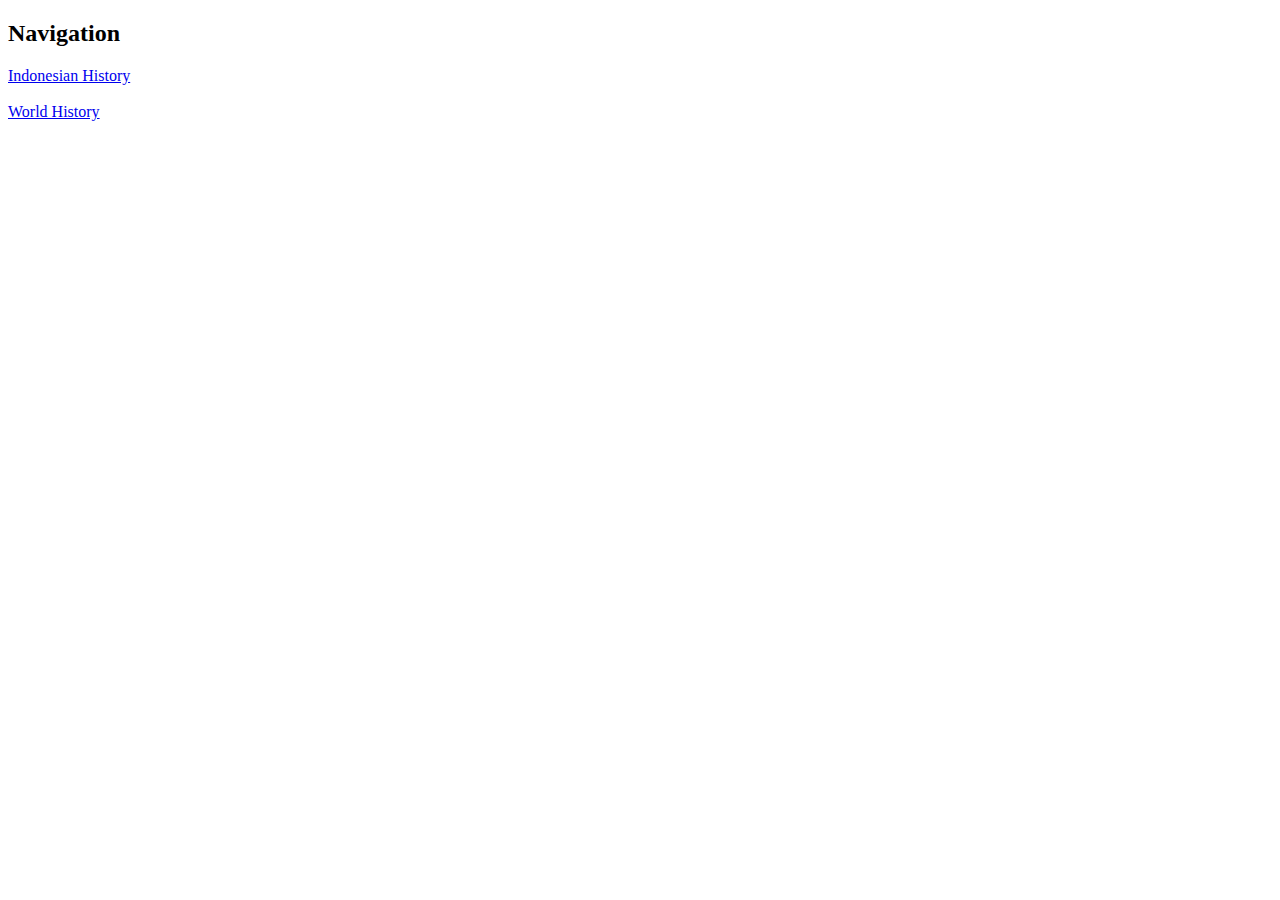
<file: history.html>
<!DOCTYPE html>
<html>
<head>
  <title>History By Rafli Jaskandi</title>
</head>

<div id="navigation">
  <h2>Navigation</h2>
  <a href="indonesian_history.html" target="_blank">Indonesian History</a>
  <br /><br />
  <a href="world_history.html" target="_blank">World History</a>
</html>
</file>
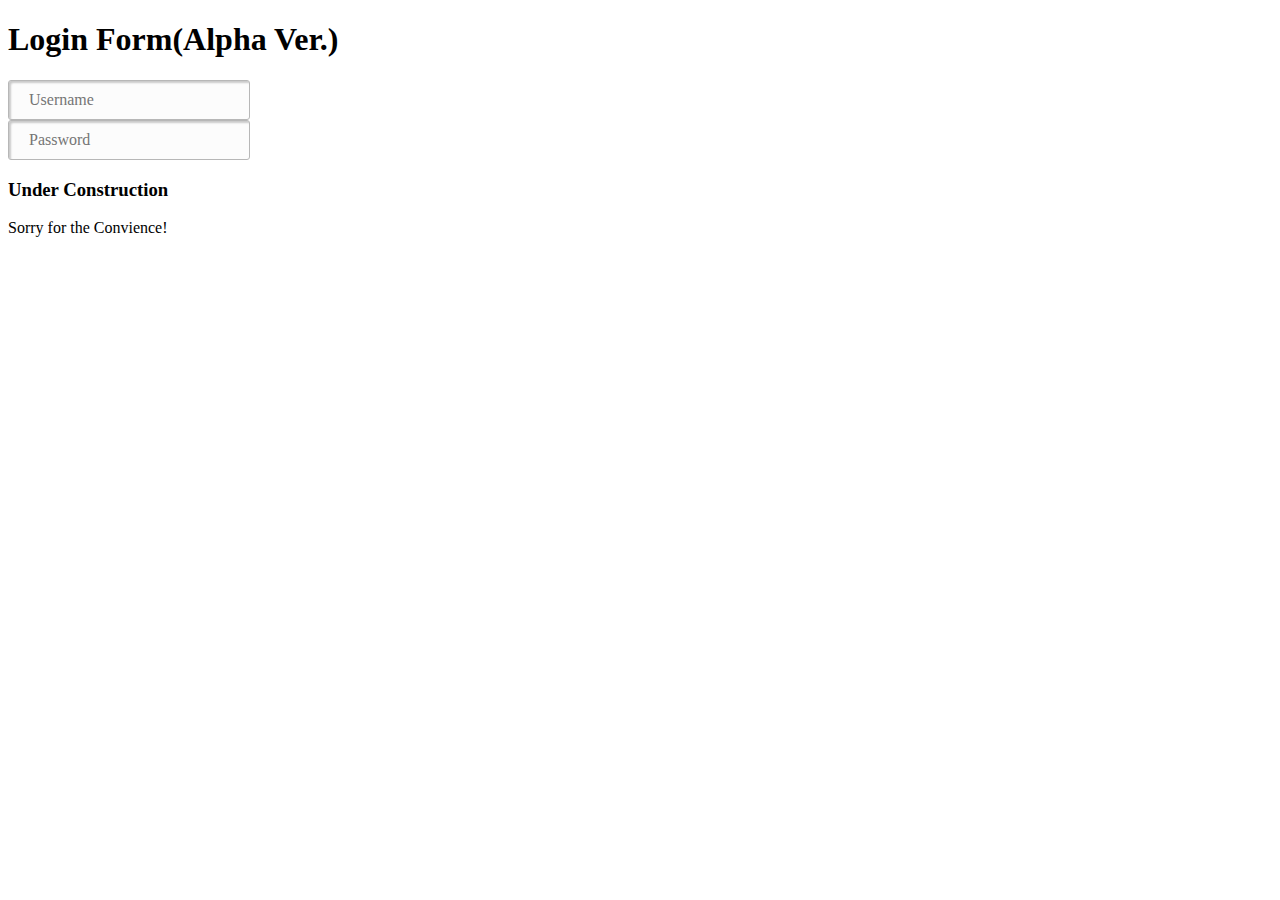
<file: login.html>
<!DOCTYPE html>

<head>
  <title>Login Portal</title>
  <link href="login.css" rel="stylesheet" type="text/css" />
</head>
<body>
  <div>
    <h1>Login Form(Alpha Ver.)</h1>
  </div>

  <div>
<input class="username" placeholder="Username" />
  </div>

  <div>
<input class="password" placeholder="Password" />
  </div>

  <div>
    <h3>Under Construction</h3>
    <p>Sorry for the Convience!</p>
  </div>
</body>
</file>
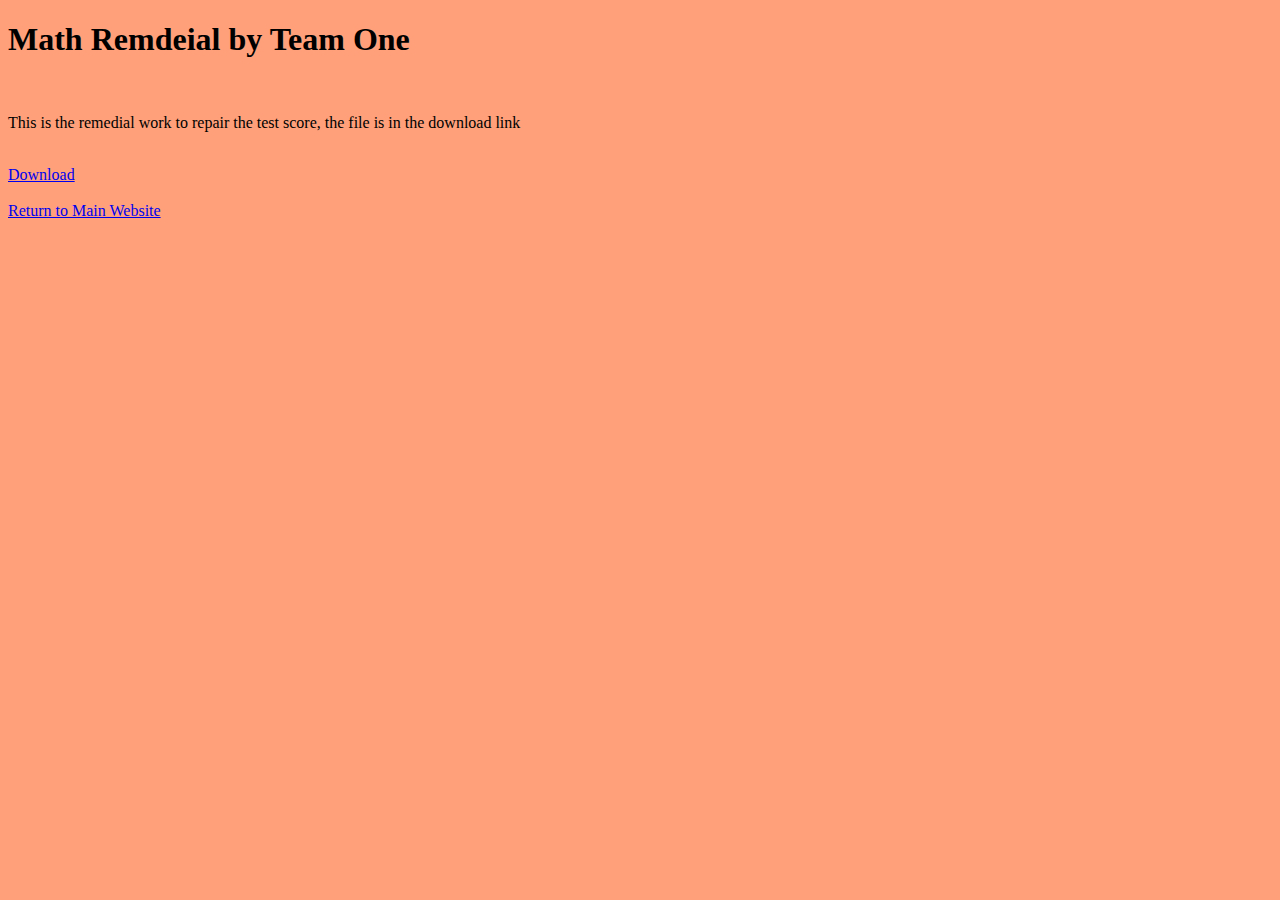
<file: math.html>
<!DOCTYPE html>
<html>

 <head>
   <link href="math.css" rel="stylesheet" type="text/css" />
    <title>Math Remedial by Team One</title>
  </head>

  <body class="content">
    <h1>Math Remdeial by Team One</h1>
    <br />
    <p>This is the remedial work to repair the test score, the file is in the download link</p><br />
    <a href="https://drive.google.com/file/d/1MvzRp5uIn4c3BVepa1_cQcZexz9gYKOl/view?usp=sharing">Download</a>
    <br /><br />
    <a href="index.html">Return to Main Website</a>
  
</html>
</file>
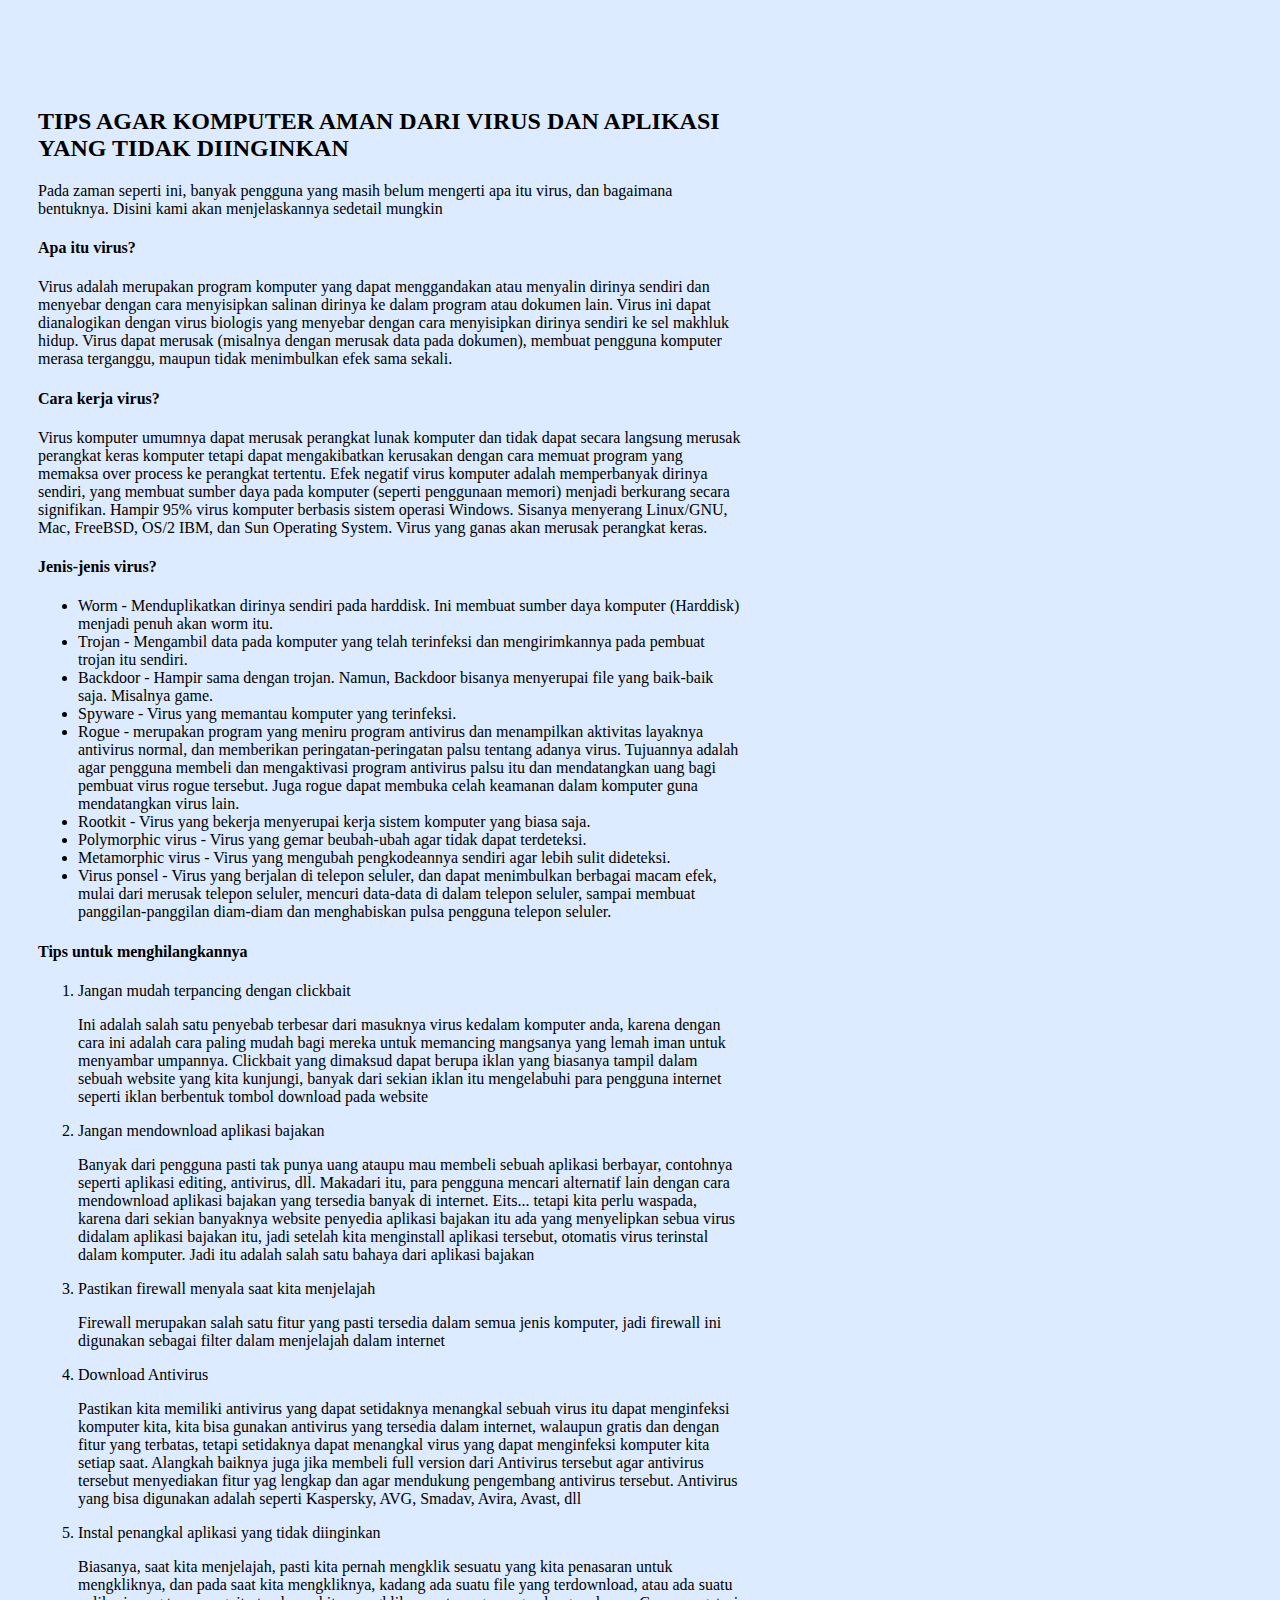
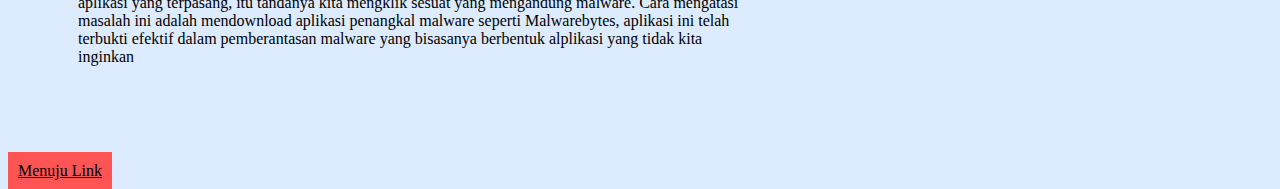
<file: shortener.html>
<!DOCTYPE html>
<html>
  <head>
    <title>URL Shortener</title>
    <link href="shortener.css" rel="stylesheet" type="text/css" />
  </head>
  <body class="background">

    <div class="article">

    <h2>TIPS AGAR KOMPUTER AMAN DARI VIRUS DAN APLIKASI YANG TIDAK DIINGINKAN</h2>
    <p>Pada zaman seperti ini, banyak pengguna yang masih belum mengerti apa itu virus, dan bagaimana bentuknya. Disini kami akan menjelaskannya sedetail mungkin</p>
    <h4>Apa itu virus?</h4>
    <p>Virus adalah merupakan program komputer yang dapat menggandakan atau menyalin dirinya sendiri dan menyebar dengan cara menyisipkan salinan dirinya ke dalam program atau dokumen lain. Virus ini dapat dianalogikan dengan virus biologis yang menyebar dengan cara menyisipkan dirinya sendiri ke sel makhluk hidup. Virus dapat merusak (misalnya dengan merusak data pada dokumen), membuat pengguna komputer merasa terganggu, maupun tidak menimbulkan efek sama sekali.</p>
    <h4>Cara kerja virus?</h4>
    <p>Virus komputer umumnya dapat merusak perangkat lunak komputer dan tidak dapat secara langsung merusak perangkat keras komputer tetapi dapat mengakibatkan kerusakan dengan cara memuat program yang memaksa over process ke perangkat tertentu. Efek negatif virus komputer adalah memperbanyak dirinya sendiri, yang membuat sumber daya pada komputer (seperti penggunaan memori) menjadi berkurang secara signifikan. Hampir 95% virus komputer berbasis sistem operasi Windows. Sisanya menyerang Linux/GNU, Mac, FreeBSD, OS/2 IBM, dan Sun Operating System. Virus yang ganas akan merusak perangkat keras.</p>
    <h4>Jenis-jenis virus?</h4>
      <ul>
        <li>Worm - Menduplikatkan dirinya sendiri pada harddisk. Ini membuat sumber daya komputer (Harddisk) menjadi penuh akan worm itu.</li>
        <li>Trojan - Mengambil data pada komputer yang telah terinfeksi dan mengirimkannya pada pembuat trojan itu sendiri.</li>
        <li>Backdoor - Hampir sama dengan trojan. Namun, Backdoor bisanya menyerupai file yang baik-baik saja. Misalnya game.</li>
        <li>Spyware - Virus yang memantau komputer yang terinfeksi.</li>
        <li>Rogue - merupakan program yang meniru program antivirus dan menampilkan aktivitas layaknya antivirus normal, dan memberikan peringatan-peringatan palsu tentang adanya virus. Tujuannya adalah agar pengguna membeli dan mengaktivasi program antivirus palsu itu dan mendatangkan uang bagi pembuat virus rogue tersebut. Juga rogue dapat membuka celah keamanan dalam komputer guna mendatangkan virus lain.</li>
        <li>Rootkit - Virus yang bekerja menyerupai kerja sistem komputer yang biasa saja.</li>
        <li>Polymorphic virus - Virus yang gemar beubah-ubah agar tidak dapat terdeteksi.</li>
        <li>Metamorphic virus - Virus yang mengubah pengkodeannya sendiri agar lebih sulit dideteksi.</li>
        <li>Virus ponsel - Virus yang berjalan di telepon seluler, dan dapat menimbulkan berbagai macam efek, mulai dari merusak telepon seluler, mencuri data-data di dalam telepon seluler, sampai membuat panggilan-panggilan diam-diam dan menghabiskan pulsa pengguna telepon seluler.</li>
      </ul>
      <h4>Tips untuk menghilangkannya</h4>
      <ol>
        <li>Jangan mudah terpancing dengan clickbait</li>
        <p>Ini adalah salah satu penyebab terbesar dari masuknya virus kedalam komputer anda, karena dengan cara ini adalah cara paling mudah bagi mereka untuk memancing mangsanya yang lemah iman untuk menyambar umpannya. Clickbait yang dimaksud dapat berupa iklan yang biasanya tampil dalam sebuah website yang kita kunjungi, banyak dari sekian iklan itu mengelabuhi para pengguna internet seperti iklan berbentuk tombol download pada website</p>
        <li>Jangan mendownload aplikasi bajakan</li>
        <p>Banyak dari pengguna pasti tak punya uang ataupu mau membeli sebuah aplikasi berbayar, contohnya seperti aplikasi editing, antivirus, dll. Makadari itu, para pengguna mencari alternatif lain dengan cara mendownload aplikasi bajakan yang tersedia banyak di internet. Eits... tetapi kita perlu waspada, karena dari sekian banyaknya website penyedia aplikasi bajakan itu ada yang menyelipkan sebua virus didalam aplikasi bajakan itu, jadi setelah kita menginstall aplikasi tersebut, otomatis virus terinstal dalam komputer. Jadi itu adalah salah satu bahaya dari aplikasi bajakan</p>
        <li>Pastikan firewall menyala saat kita menjelajah</li>
        <p>Firewall merupakan salah satu fitur yang pasti tersedia dalam semua jenis komputer, jadi firewall ini digunakan sebagai filter dalam menjelajah dalam internet</p>
        <li>Download Antivirus</li>
        <p>Pastikan kita memiliki antivirus yang dapat setidaknya menangkal sebuah virus itu dapat menginfeksi komputer kita, kita bisa gunakan antivirus yang tersedia dalam internet, walaupun gratis dan dengan fitur yang terbatas, tetapi setidaknya dapat menangkal virus yang dapat menginfeksi komputer kita setiap saat. Alangkah baiknya juga jika membeli full version dari Antivirus tersebut agar antivirus tersebut menyediakan fitur yag lengkap dan agar mendukung pengembang antivirus tersebut. Antivirus yang bisa digunakan adalah seperti Kaspersky, AVG, Smadav, Avira, Avast, dll</p>
        <li>Instal penangkal aplikasi yang tidak diinginkan</li>
        <p>Biasanya, saat kita menjelajah, pasti kita pernah mengklik sesuatu yang kita penasaran untuk mengkliknya, dan pada saat kita mengkliknya, kadang ada suatu file yang terdownload, atau ada suatu aplikasi yang terpasang, itu tandanya kita mengklik sesuat yang mengandung malware. Cara mengatasi masalah ini adalah mendownload aplikasi penangkal malware seperti Malwarebytes, aplikasi ini telah terbukti efektif dalam pemberantasan malware yang bisasanya berbentuk alplikasi yang tidak kita inginkan</p>
      </ol>

      </div>

    <a id="link" href="#" target="_blank">Menuju Link</a>

  </body>
</html>
</file>
<file: login.css>
/*Username*/
.username {
  display: inline-block;
  -webkit-box-sizing: content-box;
  -moz-box-sizing: content-box;
  box-sizing: content-box;
  margin: 0 auto;
  padding: 10px 20px;
  border: 1px solid #b7b7b7;
  -webkit-border-radius: 3px;
  border-radius: 3px;
  font: normal 16px/normal "Times New Roman", Times, serif;
  color: rgba(0,0,0,1);
  -o-text-overflow: clip;
  text-overflow: clip;
  background: rgba(252,252,252,1);
  -webkit-box-shadow: 2px 2px 2px 0 rgba(0,0,0,0.2) inset;
  box-shadow: 2px 2px 2px 0 rgba(0,0,0,0.2) inset;
  text-shadow: 1px 1px 0 rgba(255,255,255,0.66) ;
  -webkit-transition: all 200ms cubic-bezier(0.42, 0, 0.58, 1);
  -moz-transition: all 200ms cubic-bezier(0.42, 0, 0.58, 1);
  -o-transition: all 200ms cubic-bezier(0.42, 0, 0.58, 1);
  transition: all 200ms cubic-bezier(0.42, 0, 0.58, 1);
}

/*Password*/
.password {
  display: inline-block;
  -webkit-box-sizing: content-box;
  -moz-box-sizing: content-box;
  box-sizing: content-box;
  margin: 0 auto;
  padding: 10px 20px;
  border: 1px solid #b7b7b7;
  -webkit-border-radius: 3px;
  border-radius: 3px;
  font: normal 16px/normal "Times New Roman", Times, serif;
  color: rgba(0,0,0,1);
  -o-text-overflow: clip;
  text-overflow: clip;
  background: rgba(252,252,252,1);
  -webkit-box-shadow: 2px 2px 2px 0 rgba(0,0,0,0.2) inset;
  box-shadow: 2px 2px 2px 0 rgba(0,0,0,0.2) inset;
  text-shadow: 1px 1px 0 rgba(255,255,255,0.66) ;
  -webkit-transition: all 200ms cubic-bezier(0.42, 0, 0.58, 1);
  -moz-transition: all 200ms cubic-bezier(0.42, 0, 0.58, 1);
  -o-transition: all 200ms cubic-bezier(0.42, 0, 0.58, 1);
  transition: all 200ms cubic-bezier(0.42, 0, 0.58, 1);
}
</file>
<file: math.css>
.content {
  background-color: lightsalmon;
  font-family: Georgia;
}
</file>
<file: shortener.css>
.background {
  background-color: #dcebff;
}

.article {
  margin-right: 500px;
  padding: 80px 30px;
}

#link {
  color:black;
  padding: 10px;
  background-color: #ff5454;
}
</file>
